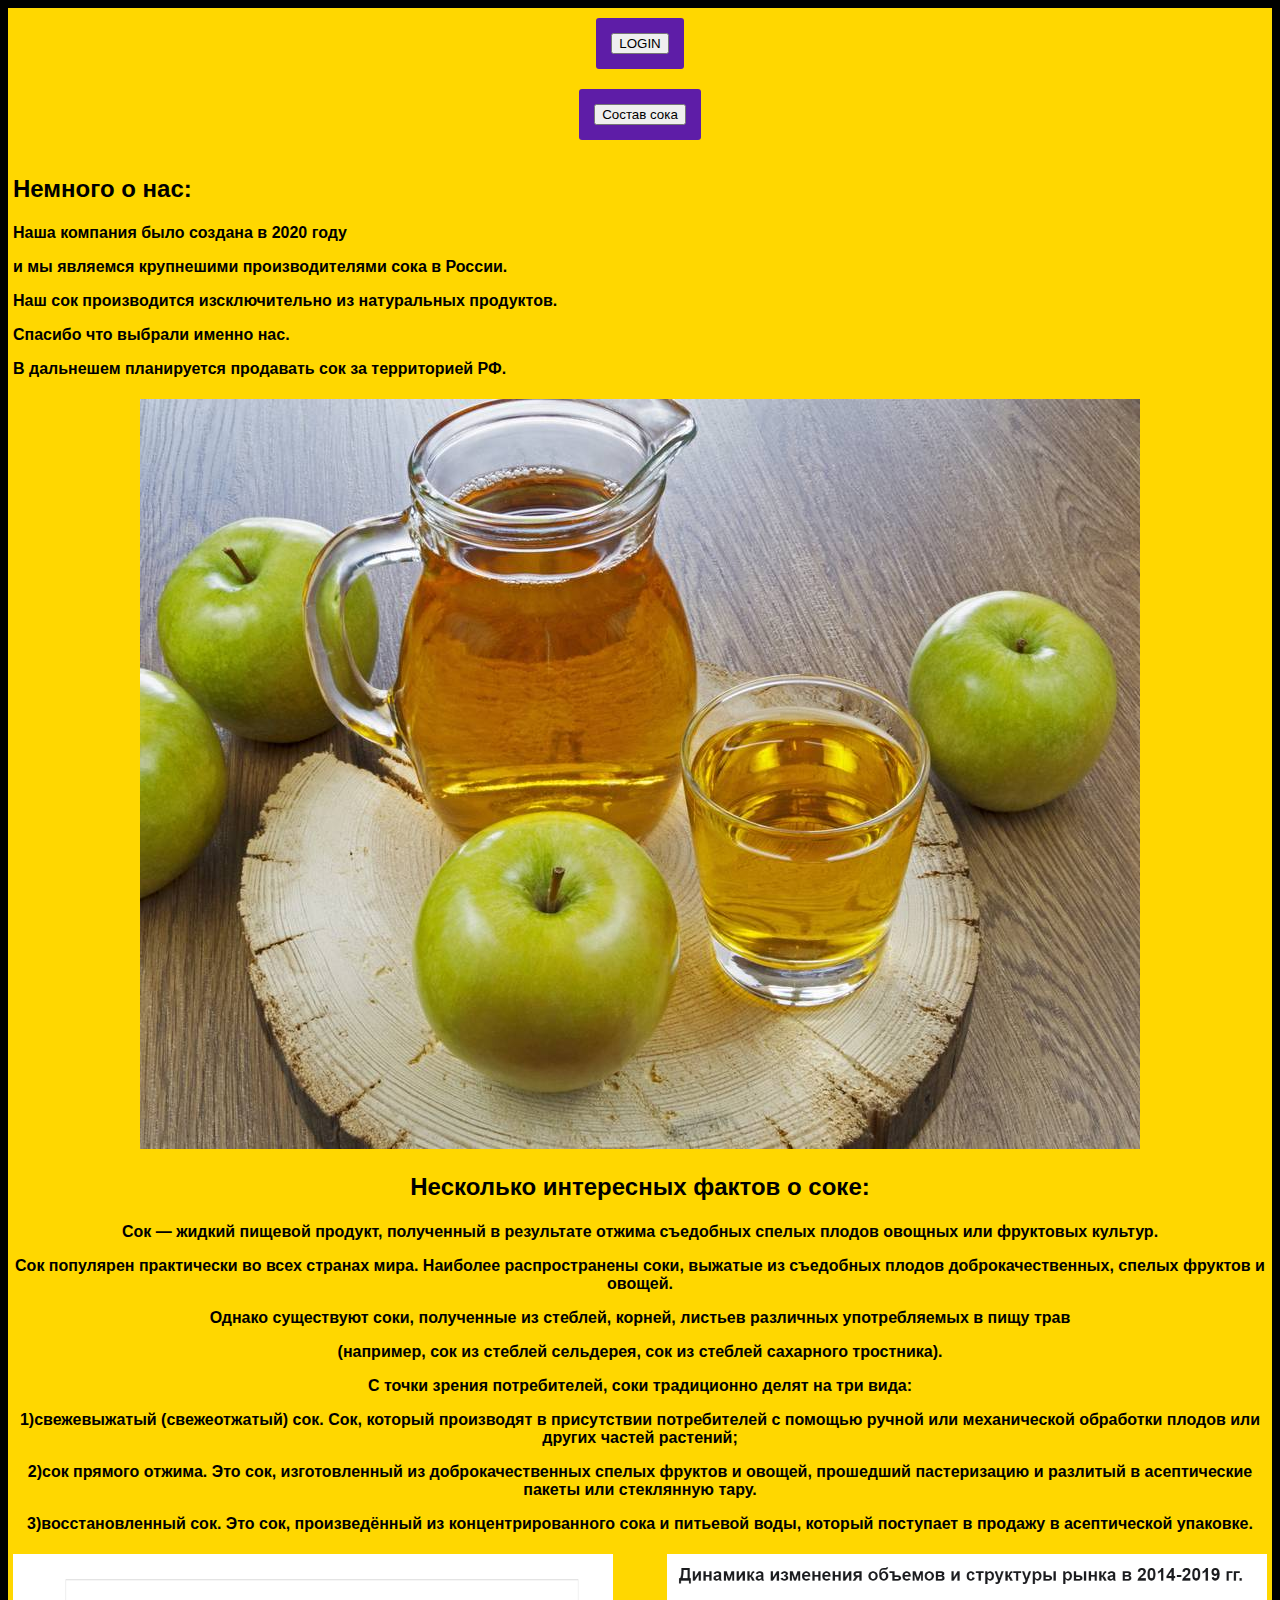
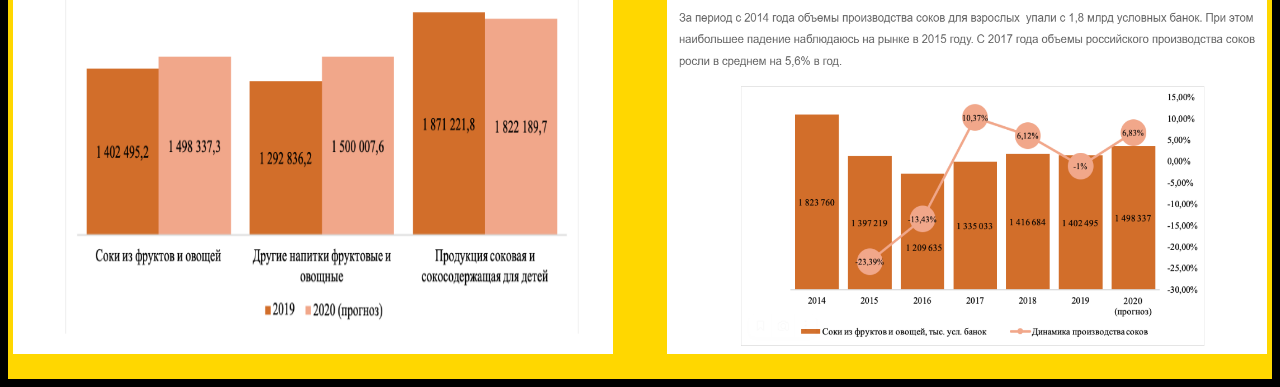
<file: index.html>
<!DOCTYPE html>
<html lang="en">
<head>
	<meta charset="UTF-8">
	<meta name="viewport" content="width=device-width, initial-scale=1.0">
	<title>Премиальный сок</title>
	<link rel="stylesheet" type="text/css" href="CSS\main.css">
	<link rel="shortcut icon" href="img/sokico2.ico" type="image/x-icon">
	<link rel="manifest" href="manifest.json">
	<script src="app.js"></script>
	<meta name="viewport" content="width=device-width, initial-scale=1.0">
    <meta name="theme-color" content="#317EFB">
</head>
<body>
<div class="flex">
	<form action="forma.html" target="_blank">
    <div class="item item1"><button>LOGIN</button></div></form>
</div>
<div>
	<div class="flex">
	<form action="sostav.html" target="_blank">
    <div class="item item2"><button>Состав сока</button></div></form>
</div>
</div>
<div>
	<div class="flex">
	<div class="item1"><h2>Немного о нас:</h2>
	<p>
	<div class="item2"><h4> Наша компания было создана в 2020 году
		<p>
			и мы являемся крупнешими производителями сока в России.
		<p>
		Наш сок производится изсключительно из натуральных продуктов.
		<p>
		Спасибо что выбрали именно нас.
		<p>
		В дальнешем планируется продавать сок за территорией РФ.
	</div>
		<p><center><img src="img/sok.jpeg" alt="Загрузка изображения..."></center>
	<h2><center>Несколько интересных фактов о соке:</center></h2>
		<h4><center>Сок — жидкий пищевой продукт, полученный в результате отжима съедобных спелых плодов овощных или фруктовых культур.
		<p>Сок популярен практически во всех странах мира. Наиболее распространены соки, выжатые из съедобных плодов доброкачественных, спелых фруктов и овощей.
		<p>Однако существуют соки, полученные из стеблей, корней, листьев различных употребляемых в пищу трав
		<p>(например, сок из стеблей сельдерея, сок из стеблей сахарного тростника).
		<p>С точки зрения потребителей, соки традиционно делят на три вида:
		<p>1)свежевыжатый (свежеотжатый) сок. Сок, который производят в присутствии потребителей с помощью ручной или механической обработки плодов или других частей растений;
		<p>2)сок прямого отжима. Это сок, изготовленный из доброкачественных спелых фруктов и овощей, прошедший пастеризацию и разлитый в асептические пакеты или стеклянную тару.
		<p>3)восстановленный сок. Это сок, произведённый из концентрированного сока и питьевой воды, который поступает в продажу в асептической упаковке.</center></h4>
		<p><img src="img/sok_1.png" alt="Загрузка изображения...", width="600" height="400", class="leftpic">
		<img src="img/sok_2.png" alt="Загрузка изображения...", width="600" height="400", class="rightpic">
	
		
</body>
</html>
</file>
